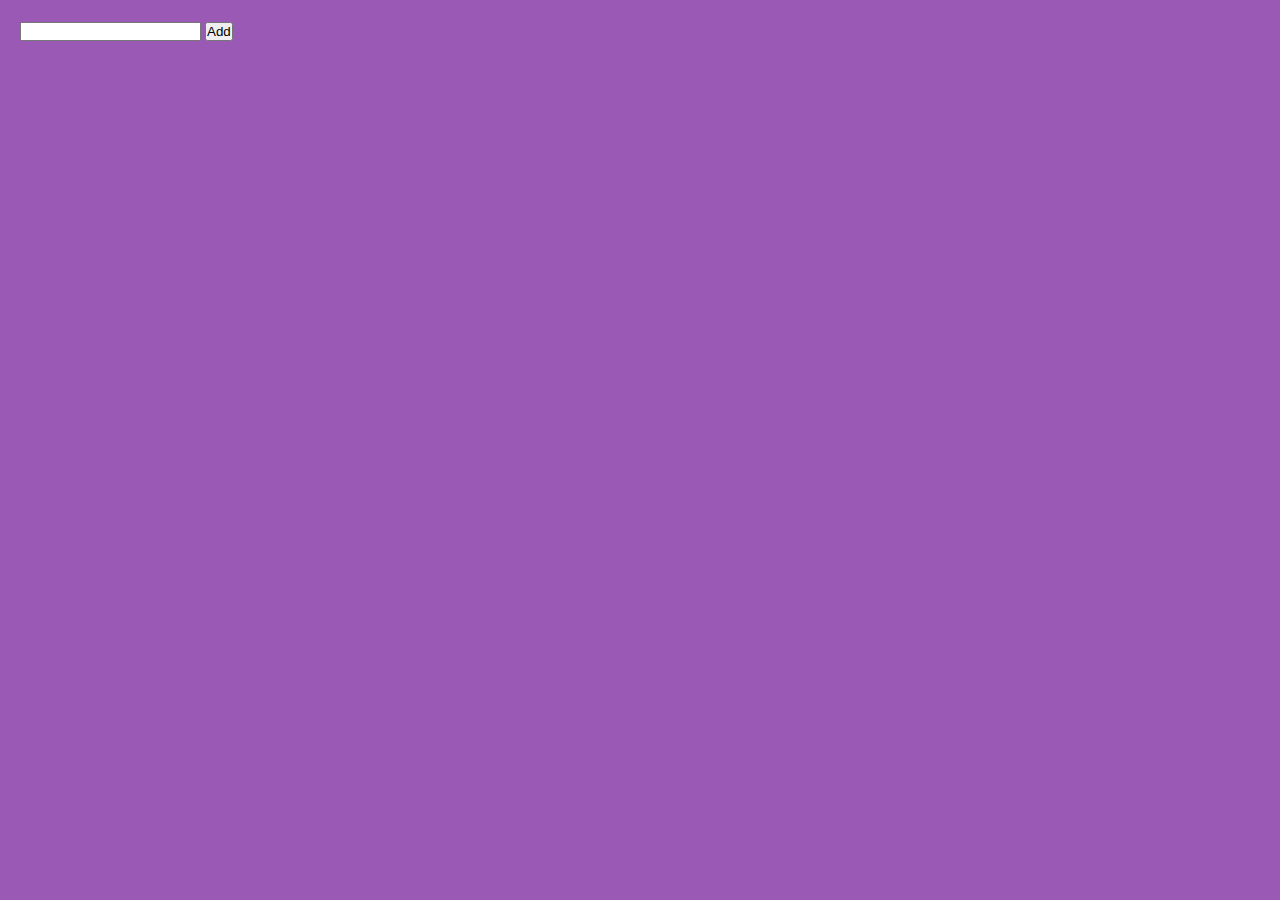
<file: Day_1/Task_1/index.html>
<!DOCTYPE html>
<html lang="en">

<head>
    <meta charset="UTF-8">
    <meta http-equiv="X-UA-Compatible" content="IE=edge">
    <meta name="viewport" content="width=device-width, initial-scale=1.0">
    <link rel="stylesheet" href="style.css">
    <script src="https://code.jquery.com/jquery-3.6.4.min.js"
        integrity="sha256-oP6HI9z1XaZNBrJURtCoUT5SUnxFr8s3BzRl+cbzUq8=" crossorigin="anonymous"></script>
    <title>Add Box</title>
</head>

<body>
    <input type="text" id="textField">
    <input type="button" value="Add" id="btn">
    <ul id="list"></ul>

    <script>
        $("#btn").click(function () {
            $("#list").append(
                `<li>${$("#textField").val()} <input type="button" class="delete_btn" value="Delete"></li>`
            )
            $("#textField").val("");
        })

        $("#list").on("click",".delete_btn",function(){
            $(this).parent().remove();
        });
    </script>
</body>

</html>
</file>
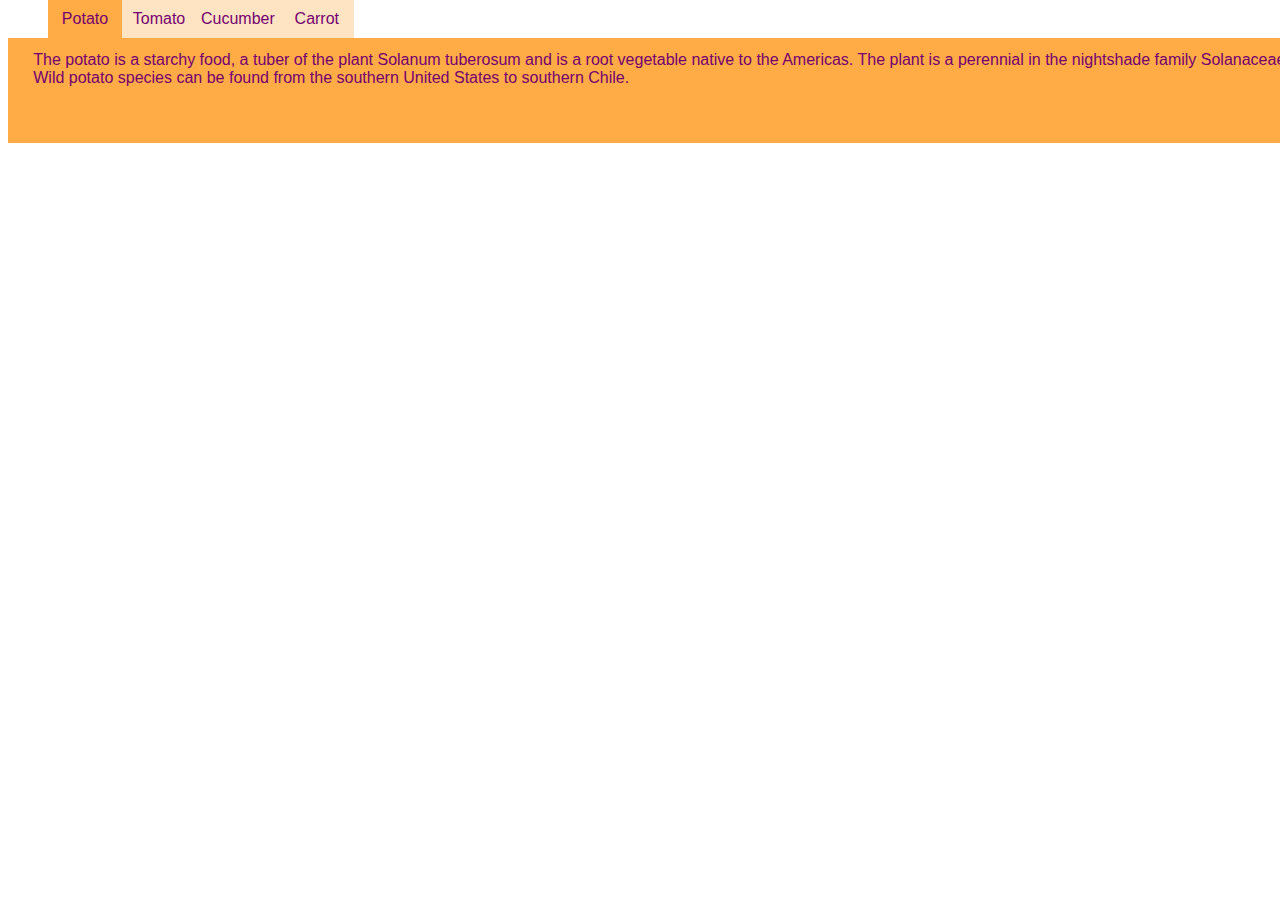
<file: Day_1/Task_2/index.html>
<!DOCTYPE html>
<html lang="en">

<head>
    <meta charset="UTF-8">
    <meta http-equiv="X-UA-Compatible" content="IE=edge">
    <meta name="viewport" content="width=device-width, initial-scale=1.0">
    <link rel="stylesheet" href="style.css">
    <script src="https://code.jquery.com/jquery-3.6.4.min.js"
        integrity="sha256-oP6HI9z1XaZNBrJURtCoUT5SUnxFr8s3BzRl+cbzUq8=" crossorigin="anonymous"></script>
    <title>Document</title>
</head>

<body>
    <ul id="tabs">
        <li id="tab1" class="selectedTab">Potato</li>
        <li id="tab2" class="">Tomato</li>
        <li id="tab3" class="">Cucumber</li>
        <li id="tab4" class="">Carrot</li>
    </ul>
    <div id="content">
        <div id="Potato" class="showContent">
            <p>The potato is a starchy food, a tuber of the plant Solanum tuberosum and is a root vegetable native to
                the Americas. The plant is a perennial in the nightshade family Solanaceae. Wild potato species can be
                found from the southern United States to southern Chile.</p>
        </div>
        <div id="Tomato" class="">
            <p>The tomato is the edible berry of the plant Solanum lycopersicum, commonly known as the tomato plant. The
                species originated in western South America, Mexico, and Central America. The Mexican Nahuatl word
                tomatl gave rise to the Spanish word tomate, from which the English word tomato derived.</p>
        </div>
        <div id="Cucumber" class="">
            <p>The cucumber is a widely-cultivated creeping vine plant in the family Cucurbitaceae that bears
                cylindrical to spherical fruits, which are used as culinary vegetables. Considered an annual plant,
                there are three main types of cucumber—slicing, pickling, and seedless—within which several cultivars
                have been created.</p>
        </div>
        <div id="Carrot" class="">
            <p>The carrot is a root vegetable, typically orange in color, though purple, black, red, white, and yellow
                cultivars exist, all of which are domesticated forms of the wild carrot, Daucus carota, native to Europe
                and Southwestern Asia.</p>
        </div>
    </div>
    <script>
        $("#tabs>li").click(function(){
            $("#tabs > *").removeClass("selectedTab");
            $(this).addClass("selectedTab");
            $("#content > *").removeClass("showContent");
            $(`#${[$(this).text()]}`).addClass("showContent")
        })
    </script>
</body>

</html>
</file>
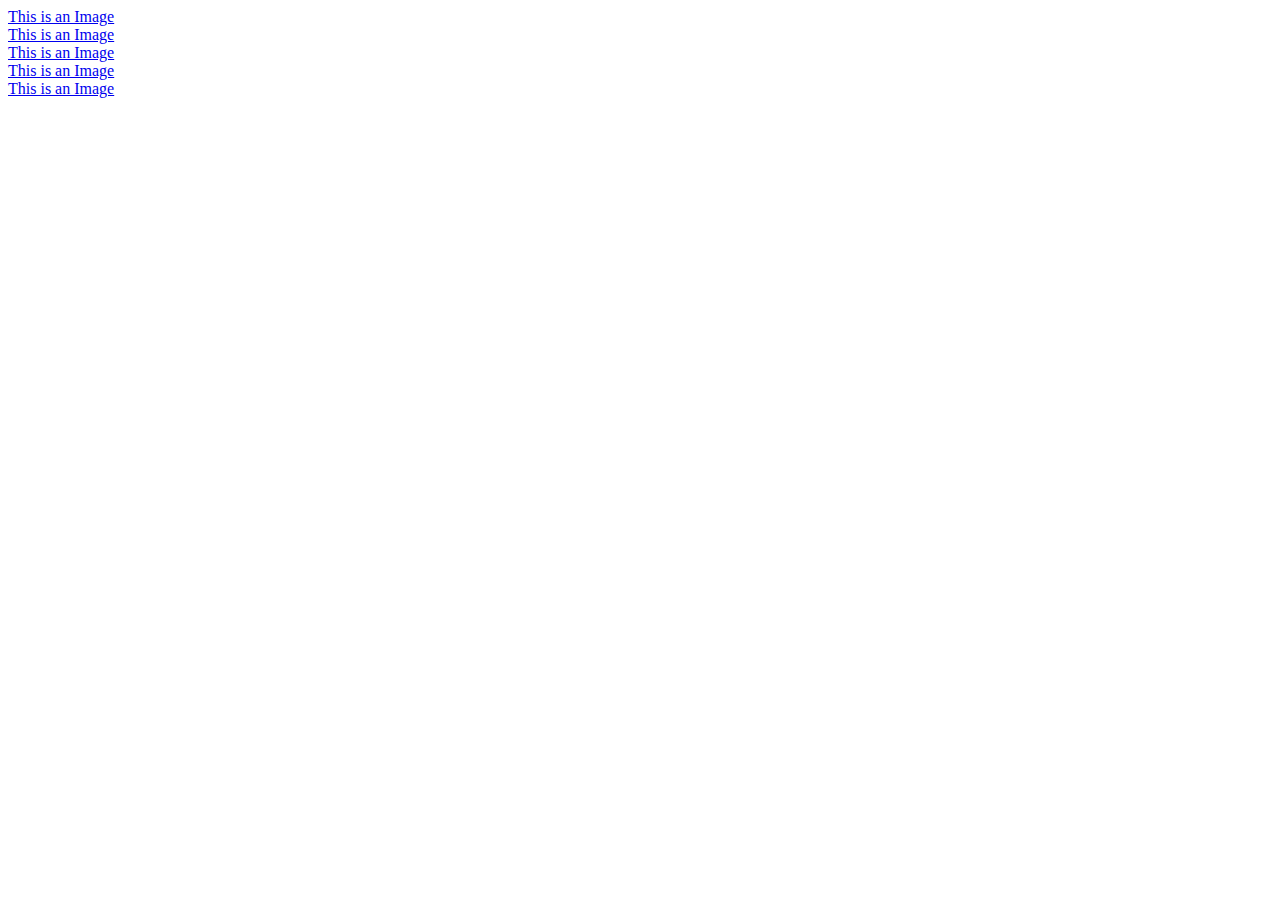
<file: Day_2/Gallery.html>
<!DOCTYPE html>
<html lang="en">

<head>
    <meta charset="UTF-8">
    <meta http-equiv="X-UA-Compatible" content="IE=edge">
    <meta name="viewport" content="width=device-width, initial-scale=1.0">
    <script src="https://code.jquery.com/jquery-3.6.4.min.js"
        integrity="sha256-oP6HI9z1XaZNBrJURtCoUT5SUnxFr8s3BzRl+cbzUq8=" crossorigin="anonymous"></script>

    <style>
        .img-window {
            width: 100vw;
            height: 100vh;
            background-color: rgba(0, 0, 0, 0.7);
            position: fixed;
            top: 0;
            left: 0;
            cursor: pointer;
            display: flex;
            justify-content: center;
            align-items: center;
            z-index: 99;
        }

        .img-window img {
            max-height: 80vh;
            max-width: 80vw;
        }
        .img-btn-next, .img-btn-prev{
            display: block;
            padding: 6px 10px;
            border-radius: 4px;
            background-color: #111111;
            position: fixed;
            top: 48vh;
            z-index: 100;
            font-family: Arial, Helvetica, sans-serif;
            color:white;
            cursor: pointer;
            text-transform: uppercase;
        }
        .img-btn-next:hover, .img-btn-prev:hover{
            opacity: 0.8;
        }
    </style>
    <title>Gallery</title>
</head>

<body>
    <section id="index-gallery" class="wrapper-gallery">
        <div class="gallery-img img1">
            <div><a href="#">This is an Image</a></div>
        </div>
        <div class="gallery-img img2">
            <div><a href="#">This is an Image</a></div>
        </div>
        <div class="gallery-img img3">
            <div><a href="#">This is an Image</a></div>
        </div>
        <div class="gallery-img img4">
            <div><a href="#">This is an Image</a></div>
        </div>
        <div class="gallery-img img5">
            <div><a href="#">This is an Image</a></div>
        </div>
    </section>


    <script>
        //STYLING WITH JQUERY
        $(".wrapper-gallery").css("margin", "0 20vw");

        $("#index-gallery").css({
            "display": "grid",
            "grid-template-columns": "repeat(3, 1fr)",
            "grid-template-rows": "auto",
            "grid-gap": "10px",
            "grid-template-areas": "\"img1 img3 img2\" \"img4 img3 img5\""
        });

        $("#index-gallery .gallery-img").css({
            "width": "100%",
            "height": "300px",
            "background-repeat": "no-repeat",
            "background-cover": "cover",
            "background-position": "center",
            "cursor": "pointer"
        });

        //Images
        $("#index-gallery .img1").css({
            "grid-area": "img1",
            "background-image": "url(\"./images/img1.jpg\")",
        });

        $("#index-gallery .img2").css({
            "grid-area": "img2",
            "background-image": "url(\"./images/img2.jpg\")",
        });

        $("#index-gallery .img3").css({
            "grid-area": "img3",
            "background-image": "url(\"./images/img3.jpg\")",
            "height": "610px"
        });

        $("#index-gallery .img4").css({
            "grid-area": "img4",
            "background-image": "url(\"./images/img4.jpg\")",
        });

        $("#index-gallery .img5").css({
            "grid-area": "img5",
            "background-image": "url(\"./images/img5.jpg\")",
        });

        //Gallery image title

        $(".gallery-img div").css({
            "width": "100%",
            "height": "100%",
            "background-color": "#000000",
            "opacity": "0",
            "display": "flex",
            "justify-content": "center",
            "align-items": "center"
        });

        $(".gallery-img div").hover(function () {
            $(this).animate({
                "opacity": "0.7",
                "transition": "all ease-in-out "
            }, 100);
        }, function () {
            $(this).animate({
                "opacity": "0",
                "transition": "all ease-in-out "
            }, 100);
        });

        $(".gallery-img a").css({
            "font-family": "Arial, Helvetica, sans-serif",
            "font-size": "10px",
            "color": "#ffffff",
            "text-decoration": "none",
            "text-transform": "uppercase",
        });

        //MANIPULATION AND LOGIC WITH JQUERY
        let galleryImages = $(".gallery-img");
        let getLastestOpenedImg;
        let windowWidth = window.innerWidth;

        if (galleryImages) {
            galleryImages.each(function (index, image) {
                $(image).click(function () {
                    let getElementCss = window.getComputedStyle(image);
                    let getFullImgUrl = getElementCss.getPropertyValue("background-image");
                    let getImgUrlPos = getFullImgUrl.split("/images/");
                    let setNewImgUrl = getImgUrlPos[1].replace('")', '');

                    getLastestOpenedImg = index + 1;
                    let container = $("body");
                    // console.log(container[0]);
                    let newImgWindow = document.createElement("div");
                    container.append(newImgWindow);
                    $(newImgWindow).addClass("img-window");
                    $(newImgWindow).attr("onclick", "closeImg()");

                    let newImg = document.createElement("img");
                    $(newImg).attr("src", "images/" + setNewImgUrl);
                    $(newImg).attr("id", "current-img");
                    $(newImgWindow).append(newImg);
                    newImg.onload = function () {
                        let imgWidth = this.width;
                        let calcImgToEdge = 5;
                        //Next Button 
                        let newNextBtn = document.createElement("a");
                        let btnNextText = document.createTextNode("Next");
                        $(newNextBtn).append(btnNextText);
                        container.append(newNextBtn);
                        $(newNextBtn).addClass("img-btn-next");
                        $(newNextBtn).attr("onclick", "changeImg(1)");
                        $(newNextBtn).css("right",calcImgToEdge+"vw");
                        //Prev Button
                        let newPrevBtn = document.createElement("a");
                        let btnPrevText = document.createTextNode("Prev");
                        $(newPrevBtn).append(btnPrevText);
                        container.append(newPrevBtn);
                        $(newPrevBtn).addClass("img-btn-prev");
                        $(newPrevBtn).attr("onclick", "changeImg(0)");
                        $(newPrevBtn).css("left",calcImgToEdge+"vw");
                    }
                });
            });
        }

        function closeImg() {
            $(".img-window").remove();
            $(".img-btn-next").remove();
            $(".img-btn-prev").remove();
        }

        function changeImg(dir){
            $("#current-img").remove();
            
            let getImgWindow = $(".img-window");
            let newImg = document.createElement("img");
            let calcNewImg;
            if(dir){
                calcNewImg = getLastestOpenedImg + 1;
                if(calcNewImg > galleryImages.length){
                    calcNewImg = 1;
                }
            }
            else{
                calcNewImg = getLastestOpenedImg - 1;
                if(calcNewImg < 1){
                    calcNewImg = galleryImages.length;
                }
            }
            // console.log("image/img"+calcNewImg+".jpg");
            $(newImg).attr("src","images/img"+calcNewImg+".jpg");
            $(newImg).attr("id","current-img");
            getImgWindow.append(newImg);

            getLastestOpenedImg = calcNewImg;

            newImg.onload = function(){
                let imgWidth = this.width;
                let calcImgToEdge = 5;
                
                let nextBtn = $(".img-btn-next");
                // console.log(nextBtn);
                nextBtn.css("right",calcImgToEdge+"vw");

                let prevBtn = $(".img-btn-prev");
                prevBtn.css("left",calcImgToEdge+"vw");

            }
        }
    </script>
</body>

</html>
</file>
<file: Day_1/Task_1/style.css>
@import url("https://fonts.googleapis.com/css?family=Lato");
* {
  margin: 0;
  padding: 0;
  -moz-box-sizing: border-box;
  -webkit-box-sizing: border-box;
  box-sizing: border-box;
}

body {
  padding: 20px;
  text-align: left;
  font-family: Lato;
  color: #fff;
  background: #9b59b6;
}

h1 {
  font-weight: normal;
  font-size: 40px;
  font-weight: normal;
  text-transform: uppercase;
  float: left;
  margin: 20px 0 100px 10px;
}
h1 span {
  font-size: 13px;
  display: block;
  padding-left: 4px;
}

.tabs {
  width: 650px;
  float: none;
  list-style: none;
  position: relative;
  margin: 80px 0 0 10px;
  text-align: left;
}
.tabs li {
  float: left;
  display: block;
}
.tabs input[type="radio"] {
  position: absolute;
  top: 0;
  left: -9999px;
}
.tabs label {
  display: block;
  padding: 14px 21px;
  border-radius: 2px 2px 0 0;
  font-size: 20px;
  font-weight: normal;
  text-transform: uppercase;
  background: #8e44ad;
  cursor: pointer;
  position: relative;
  top: 4px;
  -moz-transition: all 0.2s ease-in-out;
  -o-transition: all 0.2s ease-in-out;
  -webkit-transition: all 0.2s ease-in-out;
  transition: all 0.2s ease-in-out;
}
.tabs label:hover {
  background: #703688;
}
.tabs .tab-content {
  z-index: 2;
  display: none;
  overflow: hidden;
  width: 100%;
  font-size: 17px;
  line-height: 25px;
  padding: 25px;
  position: absolute;
  top: 53px;
  left: 0;
  background: #612e76;
}
.tabs [id^="tab"]:checked + label {
  top: 0;
  padding-top: 17px;
  background: #612e76;
}
.tabs [id^="tab"]:checked ~ [id^="tab-content"] {
  display: block;
}

p.link {
  clear: both;
  margin: 380px 0 0 15px;
}
p.link a {
  text-transform: uppercase;
  text-decoration: none;
  display: inline-block;
  color: #fff;
  padding: 5px 10px;
  margin: 0 5px;
  background-color: #612e76;
  -moz-transition: all 0.2s ease-in;
  -o-transition: all 0.2s ease-in;
  -webkit-transition: all 0.2s ease-in;
  transition: all 0.2s ease-in;
}
p.link a:hover {
  background-color: #522764;
}
</file>
<file: Day_1/Task_2/style.css>
* {
    margin-top: 0px;
    font-family:Impact, Haettenschweiler, 'Arial Narrow Bold', sans-serif;
    color:rgb(116, 1, 112);
}

#tabs {
    display: flex;
    justify-content: flex-start;
    align-items: center;
    flex-direction: row;
    margin: 0%;
}

li {
    list-style-type: none;
    text-align: center;
    min-width: 4em;
    min-height: 8%;
    margin: 0px;
    padding: 10px 5px 10px 5px;
    background-color: bisque;
}

li:hover {
    background-color: rgb(255, 191, 113);
}

.selectedTab {
    background-color: rgb(255, 172, 70) !important;
}

#content {
    width: 100%;
    min-height: 5em;
    margin: 0%;
    padding: 1% 2% 1% 2%;
    background-color: rgb(255, 172, 70) !important;
}
#content > div{
    display: none;
}
.showContent{
    display:block !important;
}

/*# sourceMappingURL=style.css.map */
</file>
